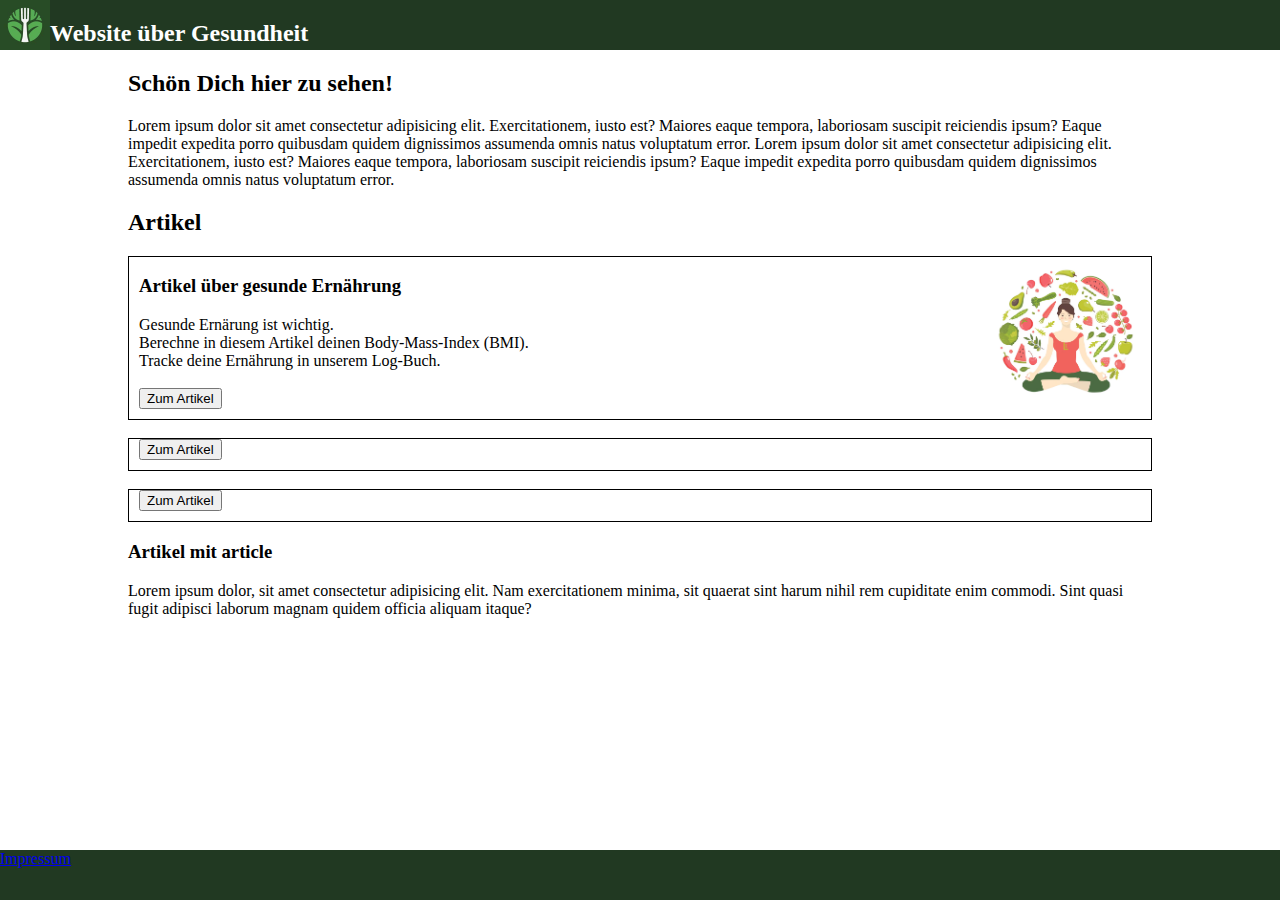
<file: index.html>
<!DOCTYPE html>
<html lang="en">
<head>
    <meta charset="UTF-8">
    <meta name="viewport" content="width=device-width, initial-scale=1.0">
    <title>Übung 1</title>
    <link rel="stylesheet" href="style.css">
</head>
<body>

     <div class="wrapper">
        <header>
            <a href="index.html"><img id="logo" src="logo.jpg"></a>
            
            <h2>Website über Gesundheit</h2>
        </header>

        <main>
            <div id="intro">
                <h2>Schön Dich hier zu sehen!</h2>
                <p>Lorem ipsum dolor sit amet consectetur adipisicing elit. Exercitationem, iusto est? Maiores eaque tempora, 
                    laboriosam suscipit reiciendis ipsum? Eaque impedit expedita porro quibusdam quidem dignissimos assumenda omnis natus voluptatum error.
                    Lorem ipsum dolor sit amet consectetur adipisicing elit. Exercitationem, iusto est? Maiores eaque tempora, 
                    laboriosam suscipit reiciendis ipsum? Eaque impedit expedita porro quibusdam quidem dignissimos assumenda omnis natus voluptatum error.</p>
                    <h2>Artikel</h2>
            </div>
            
            <div class="artikel">
                <img src="bild.avif" id="bild" width="150px" height="150px">
                <h3>Artikel über gesunde Ernährung</h3>
                Gesunde Ernärung ist wichtig.<br>
                Berechne in diesem Artikel deinen Body-Mass-Index (BMI).<br>
                Tracke deine Ernährung in unserem Log-Buch. <br><br>
                <a href="artikel.html"> <button>Zum Artikel</button></a>
            </div><br>
            <div class="artikel">
                <a href="artikel.html"> <button>Zum Artikel</button></a>
            </div><br>
            <div class="artikel">
                <a href="artikel.html"> <button>Zum Artikel</button></a>
            </div>

            <article>
                <h3>Artikel mit article</h3>
                <p>Lorem ipsum dolor, sit amet consectetur adipisicing elit. Nam exercitationem minima, sit quaerat sint harum nihil rem cupiditate enim commodi. Sint quasi fugit adipisci laborum magnam quidem officia aliquam itaque?</p>
            </article>

        </main>

        <footer>
            <a href="impressum.html">Impressum</a>
        </footer>
    </div>
    
     
</body>
</html>
</file>
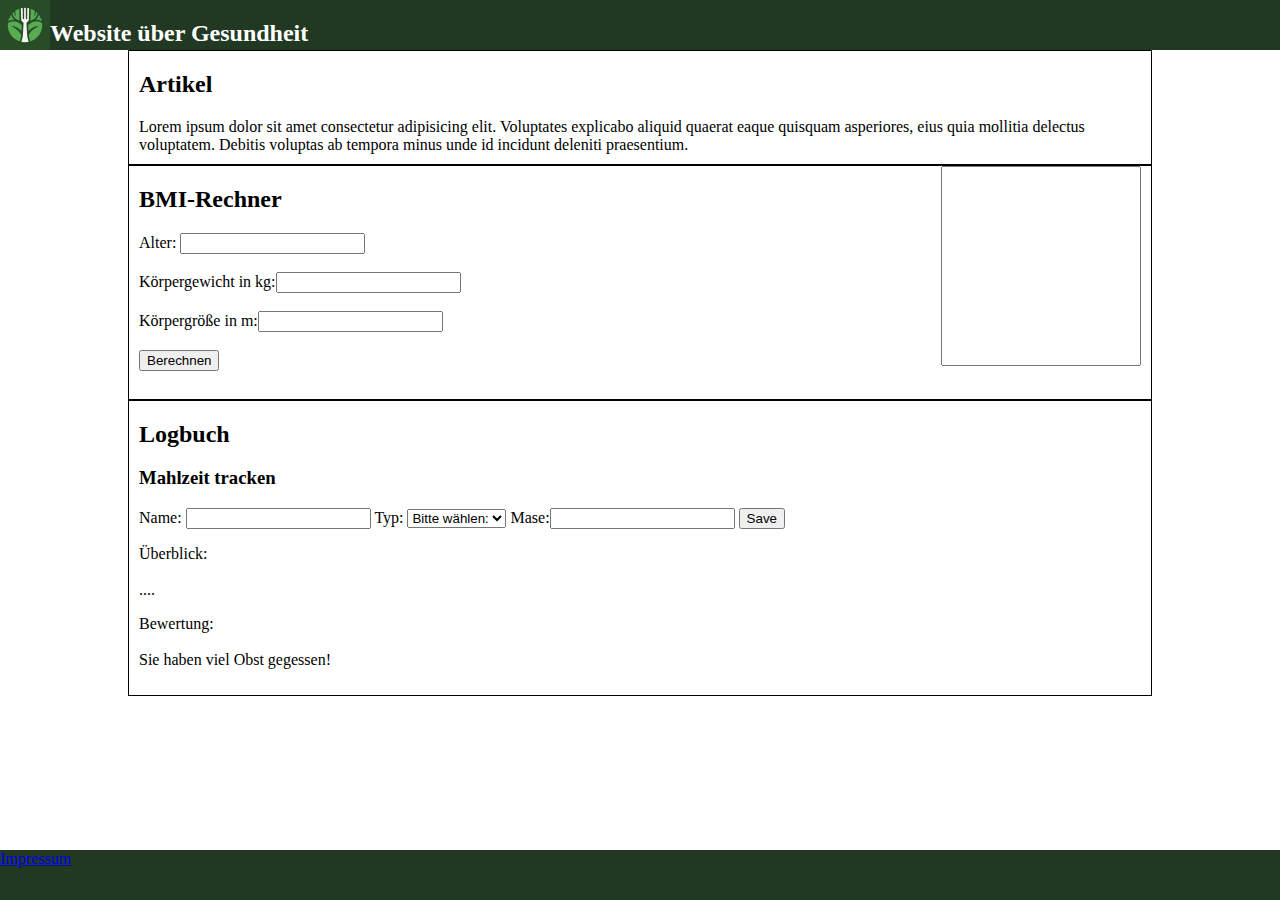
<file: artikel.html>
<!DOCTYPE html>
<html lang="en">
<head>
    <meta charset="UTF-8">
    <meta name="viewport" content="width=device-width, initial-scale=1.0">
    <title>Artikel</title>
    <link rel="stylesheet" href="style.css">
</head>
<body>
    <div class="wrapper">
        <header>
            <a href="index.html"><img id="logo" src="logo.jpg"></a>
            <h2>Website über Gesundheit</h2>
        </header>

        <main>
        <div class="artikel">
            <h2>Artikel</h2>
            Lorem ipsum dolor sit amet consectetur adipisicing elit. Voluptates explicabo aliquid quaerat eaque quisquam asperiores, 
            eius quia mollitia delectus voluptatem. Debitis voluptas ab tempora minus unde id incidunt deleniti praesentium.
        </div>
        
        <div id="rechner">
            <input readonly id="ergebnis">
            <h2>BMI-Rechner</h2>
            <!--BMI = Körpergewicht in kg : Körpergröße in m im Quadrat-->
        
            Alter: <input type="number" id="alter"><br><br>
            Körpergewicht in kg:<input type="number" id="kg"><br><br>
            Körpergröße in m:<input type="number" id="m"> <br><br>
            <button id="berechnen">Berechnen</button> <br><br>
            
        </div>
            <div id="logbuch">
                <h2>Logbuch</h2>
                <h3>Mahlzeit tracken</h3>
        
                <form name="mtracken">
                    Name: <input type="text" id="name">
        
                    <label>Typ:
                        <select id="typ">
                            <option value="">Bitte wählen:</option>
                            <option value="mahlzeit">Mahlzeit</option>
                            <option value="süßes">Süßes</option>
                            <option value="obst">Obst</option>
                        </select>
                    </label>
                    Mase:<input type="number" id="eingabe1" placeholder="">
                    <input type="button" value="Save" id="button" onclick="ausgabe()"><br>
           
        
            <form id="logbuch">
        
            <p><span>Überblick:</span> <br></br>
                <time aria-current="date" id="zeit"></time>
                ..</output>..</p>
            <p><span>Bewertung:</span> <br></br><output id="bewertung" for="typ"></output> Sie haben viel Obst gegessen!</p>
        
        </form>
        </main>

        <footer>
            <a href="impressum.html">Impressum</a>
        </footer>
    </div>
    <script>
            function ausgabe() {
                document.getElementById("ausgabefeld").innerHTML = eingabe;
              }
        
              </script>
    <script>

        let m2 = parseFloat(document.getElementById("m").value) * parseFloat(document.getElementById("m").value)
    
        document.getElementById("berechnen").onclick = function() {
            ergebnis = parseFloat(document.getElementById("kg").value) / 
                        m2
    
                        document.getElementById("ergebnis").value = ergebnis;
        }
    </script>
</body>
</html>
</file>
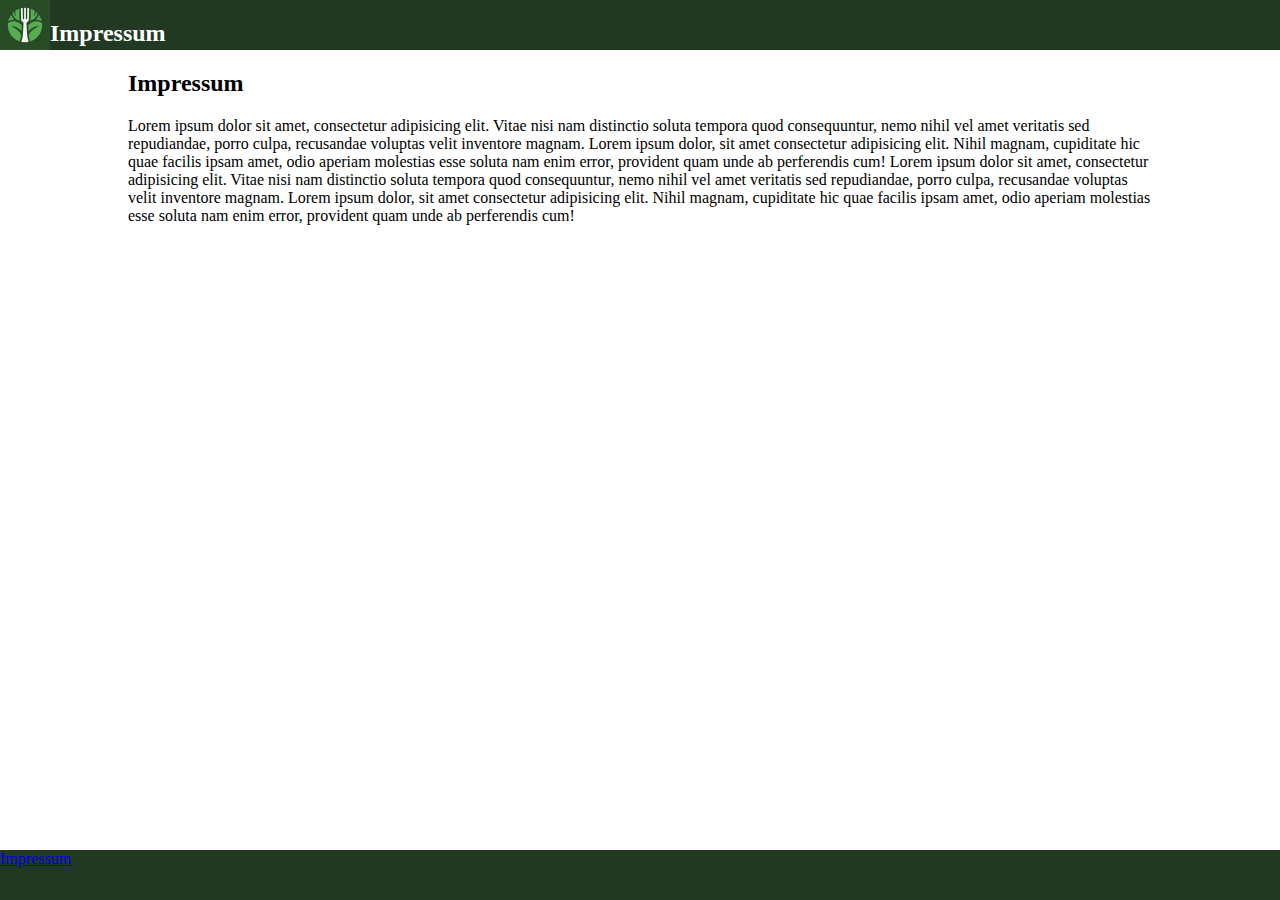
<file: impressum.html>
<!DOCTYPE html>
<html lang="en">
<head>
    <meta charset="UTF-8">
    <meta name="viewport" content="width=device-width, initial-scale=1.0">
    <title>Artikel</title>
    <link rel="stylesheet" href="style.css">
</head>
<body>
    <div class="wrapper">
        <header>
            <a href="index.html"><img id="logo" src="logo.jpg"></a>
            <h2>Impressum</h2>
        </header>

        <main>
            <h2>Impressum</h2>
            Lorem ipsum dolor sit amet, consectetur adipisicing elit. Vitae nisi nam distinctio soluta tempora quod consequuntur, 
            nemo nihil vel amet veritatis sed repudiandae, porro culpa, recusandae voluptas velit inventore magnam.
            Lorem ipsum dolor, sit amet consectetur adipisicing elit. Nihil magnam, cupiditate hic quae facilis ipsam amet, 
            odio aperiam molestias esse soluta nam enim error, provident quam unde ab perferendis cum!
            Lorem ipsum dolor sit amet, consectetur adipisicing elit. Vitae nisi nam distinctio soluta tempora quod consequuntur, 
            nemo nihil vel amet veritatis sed repudiandae, porro culpa, recusandae voluptas velit inventore magnam.
            Lorem ipsum dolor, sit amet consectetur adipisicing elit. Nihil magnam, cupiditate hic quae facilis ipsam amet, 
            odio aperiam molestias esse soluta nam enim error, provident quam unde ab perferendis cum!
        </main>

        <footer>
            <a href="impressum.html">Impressum</a>
        </footer>
    </div>
</body>
</html>
</file>
<file: style.css>
html, body {
    padding: 0px;
    margin: 0px;
    width: 100%; 
}
* {
    box-sizing: border-box;
}
img {
    max-width: 100%;
}

.wrapper {
    height: 100%;
    display: flex;
    flex-direction: column;
}

header,
footer {
    height: 50px;
    background-color: rgb(33, 57, 34);
    color: white;
    display: flex;
}
footer {
    position:absolute;
    bottom: 0;
    width: 100%;
}

main {
    flex: 1;
    margin-top: 5px;
    width: 80%;
    margin: auto;
}

#logo {
    height: 50px;
    width: 50px;
    
}

#intro {
    margin: auto;
}

.artikel {
    margin: auto;
    border: solid thin black;
    padding: 10px;
    padding-top: 0px;
    height: 20%;
}
#bild {
    float: right;
}
#ergebnis {
    float: right;
    width: 200px;
    height: 200px;
}
#rechner {
        height: 30%;
        border: solid thin black;
        padding: 10px;
        padding-top: 0px;
}
#logbuch {
    height: 40%;
    padding: 10px;
    padding-top: 0px;
    border: solid thin black;
     }
</file>
